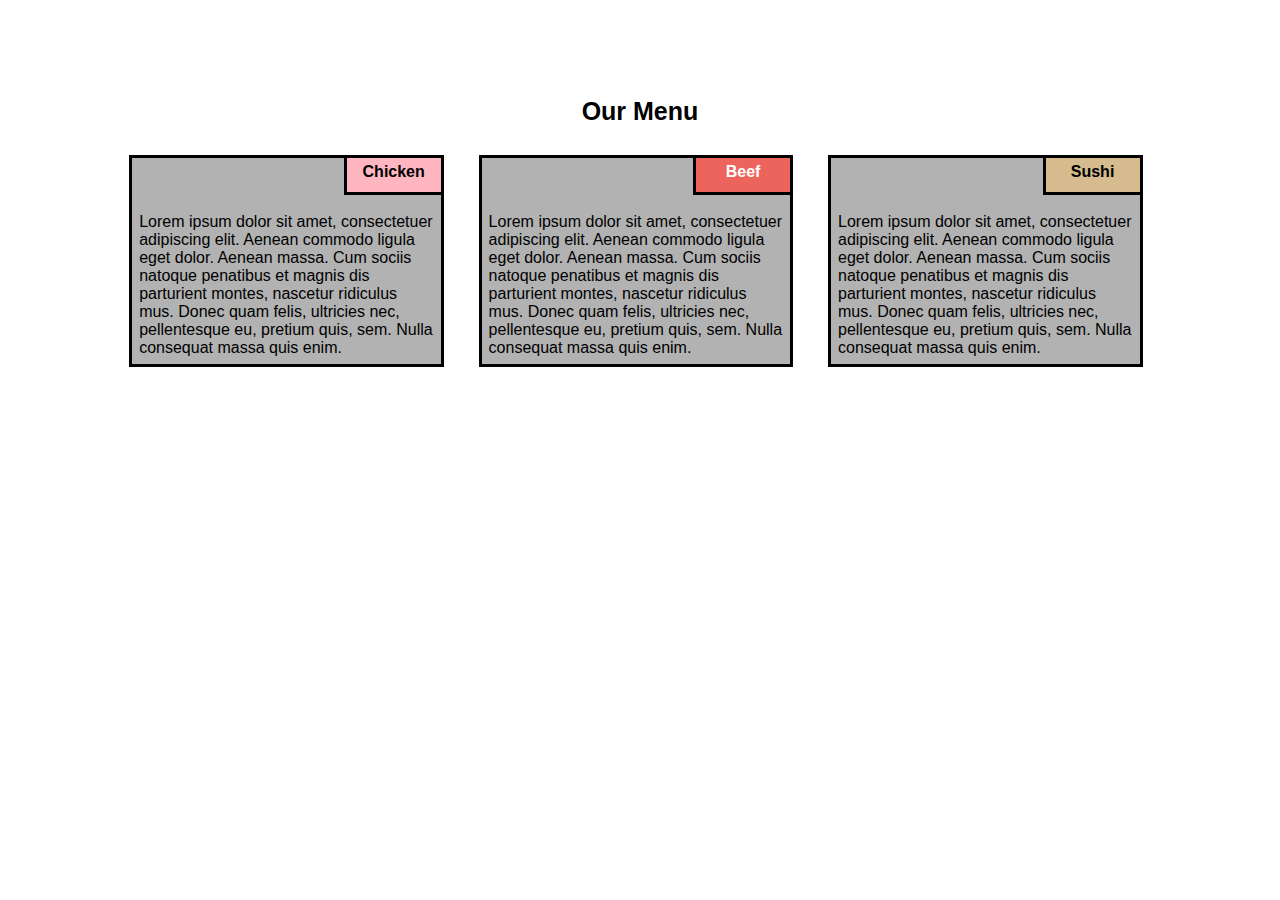
<file: module-2/index.html>
<!DOCTYPE html>
<html><head>

<title>Module 2 Assignment</title>
<meta name="viewport" content="width=device-width, initial-scale=1">
<link rel="stylesheet" type="text/css" href="styles.css">

</head>
<body>
<h1>Our Menu</h1>


<div class="innerbox">
  <div class="col-lg-4 col-md-6 col-sm-12">
      
  	<div class="box">
        
  		<p class="content-name name1">Chicken</p>
  		<p class="content">Lorem ipsum dolor sit amet, consectetuer adipiscing elit. Aenean commodo ligula eget dolor. Aenean massa. Cum sociis natoque penatibus et magnis dis parturient montes, nascetur ridiculus mus. Donec quam felis, ultricies nec, pellentesque eu, pretium quis, sem. Nulla consequat massa quis enim.</p>
  	</div>
  </div>

  <div class="col-lg-4 col-md-6 col-sm-12">
  	<div class="box">
   		<p class="content-name name2">Beef</p>
   		<p class="content">Lorem ipsum dolor sit amet, consectetuer adipiscing elit. Aenean commodo ligula eget dolor. Aenean massa. Cum sociis natoque penatibus et magnis dis parturient montes, nascetur ridiculus mus. Donec quam felis, ultricies nec, pellentesque eu, pretium quis, sem. Nulla consequat massa quis enim.</p>
  	</div>
  </div>

  <div class="col-lg-4 col-md-12 col-sm-12">
  	<div class="box">
  		<p class="content-name name3">Sushi</p>
  		<p class="content">Lorem ipsum dolor sit amet, consectetuer adipiscing elit. Aenean commodo ligula eget dolor. Aenean massa. Cum sociis natoque penatibus et magnis dis parturient montes, nascetur ridiculus mus. Donec quam felis, ultricies nec, pellentesque eu, pretium quis, sem. Nulla consequat massa quis enim.</p>
  	</div>	
      </div>
  </div>



</body></html>
</file>
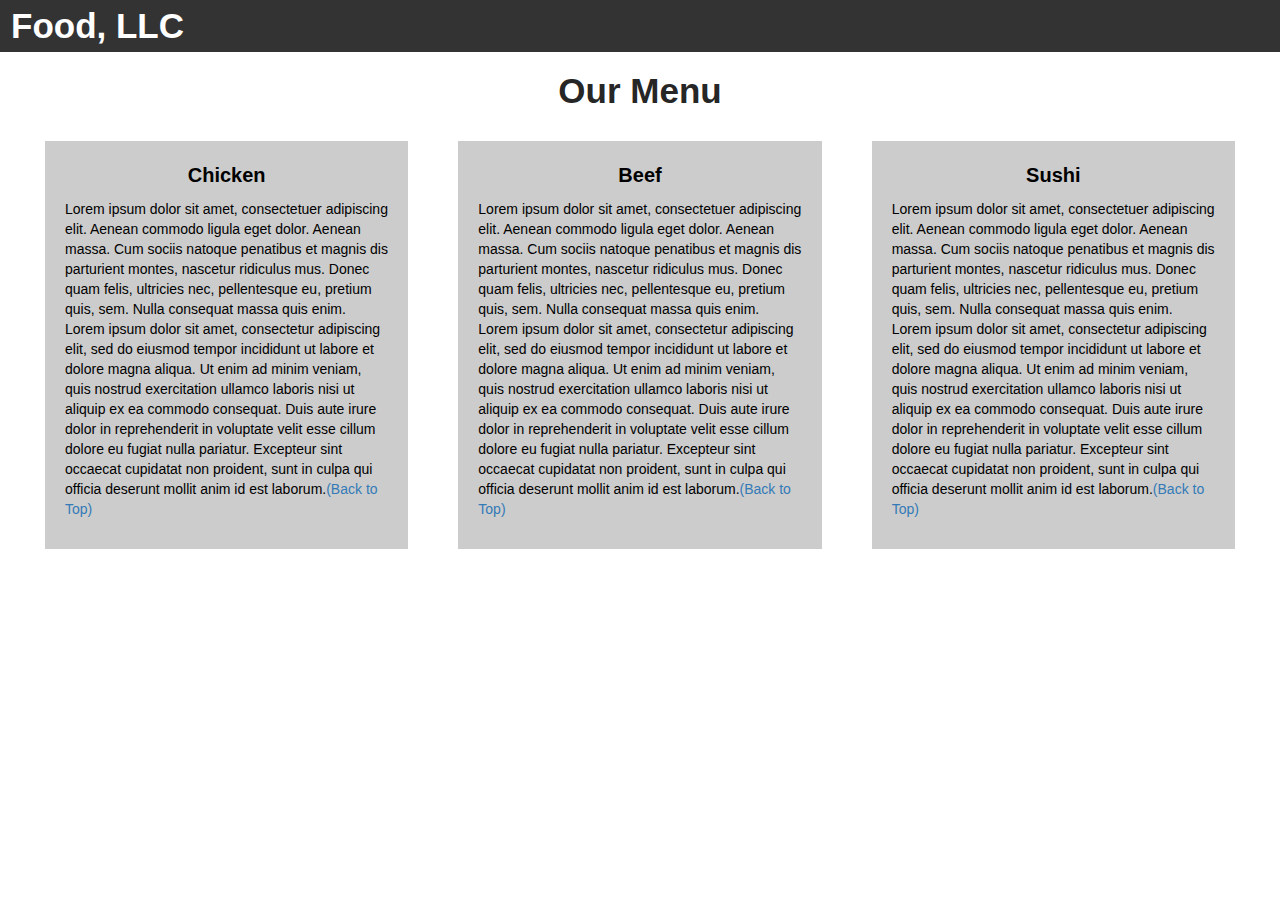
<file: module-3/index.html>
<!DOCTYPE HTML>
<html><head>

<title>Module 3 Solution</title>

  <meta name="viewport" content="width=device-width, initial-scale=1">
  <link rel="stylesheet" href="https://maxcdn.bootstrapcdn.com/bootstrap/3.3.7/css/bootstrap.min.css">
  <script src="https://ajax.googleapis.com/ajax/libs/jquery/3.3.1/jquery.min.js"></script>
  <script src="https://maxcdn.bootstrapcdn.com/bootstrap/3.3.7/js/bootstrap.min.js"></script>

<meta name="viewport" content="width=device-width, initial-scale=1"><link rel="stylesheet" type="text/css" href="styles.css"></head>






<body>


<nav class="navbar" id="top">
  <div class="container-fluid">

    <div class="navbar-header">
      <button type="button" class="navbar-toggle" data-toggle="collapse" data-target="#myNavbar">
        <span class="icon-bar"></span>
        <span class="icon-bar"></span>
        <span class="icon-bar"></span> 
      </button>
      <a class="navbar-brand" href="#">Food, LLC</a>
    </div>

    <div class="collapse" id="myNavbar">
      <ul class="nav navbar-nav visible-xs">
        <li><a class="menu-item" href="#">Chicken</a></li>
        <li><a class="menu-item" href="#">Beef</a></li> 
        <li><a class="menu-item" href="#">Sushi</a></li> 
      </ul>
    </div>

  </div>
</nav>

<h1 class="main-title">Our Menu</h1>



<div class="row">

  <div class="col-md-4 col-sm-6 col-xs-12">
    <div class="content-box">
      <p class="item-name">Chicken</p>
      <p>Lorem ipsum dolor sit amet, consectetuer adipiscing elit. Aenean commodo ligula eget dolor. Aenean massa. Cum sociis natoque penatibus et magnis dis parturient montes, nascetur ridiculus mus. Donec quam felis, ultricies nec, pellentesque eu, pretium quis, sem. Nulla consequat massa quis enim. Lorem ipsum dolor sit amet, consectetur adipiscing elit, sed do eiusmod tempor incididunt ut labore et dolore magna aliqua. Ut enim ad minim veniam, quis nostrud exercitation ullamco laboris nisi ut aliquip ex ea commodo consequat. Duis aute irure dolor in reprehenderit in voluptate velit esse cillum dolore eu fugiat nulla pariatur. Excepteur sint occaecat cupidatat non proident, sunt in culpa qui officia deserunt mollit anim id est laborum.<a href="#top">(Back to Top)</a></p>
    </div>
  </div>

  <div class="col-md-4 col-sm-6 col-xs-12">
    <div class="content-box">
      <p class="item-name">Beef</p>
      <p>Lorem ipsum dolor sit amet, consectetuer adipiscing elit. Aenean commodo ligula eget dolor. Aenean massa. Cum sociis natoque penatibus et magnis dis parturient montes, nascetur ridiculus mus. Donec quam felis, ultricies nec, pellentesque eu, pretium quis, sem. Nulla consequat massa quis enim. Lorem ipsum dolor sit amet, consectetur adipiscing elit, sed do eiusmod tempor incididunt ut labore et dolore magna aliqua. Ut enim ad minim veniam, quis nostrud exercitation ullamco laboris nisi ut aliquip ex ea commodo consequat. Duis aute irure dolor in reprehenderit in voluptate velit esse cillum dolore eu fugiat nulla pariatur. Excepteur sint occaecat cupidatat non proident, sunt in culpa qui officia deserunt mollit anim id est laborum.<a href="#top">(Back to Top)</a></p>
    </div>
  </div>


  <div class="col-md-4 col-sm-12 col-xs-12">
    <div class="content-box">
      <p class="item-name">Sushi</p>
      <p>Lorem ipsum dolor sit amet, consectetuer adipiscing elit. Aenean commodo ligula eget dolor. Aenean massa. Cum sociis natoque penatibus et magnis dis parturient montes, nascetur ridiculus mus. Donec quam felis, ultricies nec, pellentesque eu, pretium quis, sem. Nulla consequat massa quis enim. Lorem ipsum dolor sit amet, consectetur adipiscing elit, sed do eiusmod tempor incididunt ut labore et dolore magna aliqua. Ut enim ad minim veniam, quis nostrud exercitation ullamco laboris nisi ut aliquip ex ea commodo consequat. Duis aute irure dolor in reprehenderit in voluptate velit esse cillum dolore eu fugiat nulla pariatur. Excepteur sint occaecat cupidatat non proident, sunt in culpa qui officia deserunt mollit anim id est laborum.<a href="#top">(Back to Top)</a></p>
    </div>
  </div>

</div>




</body></html>
</file>
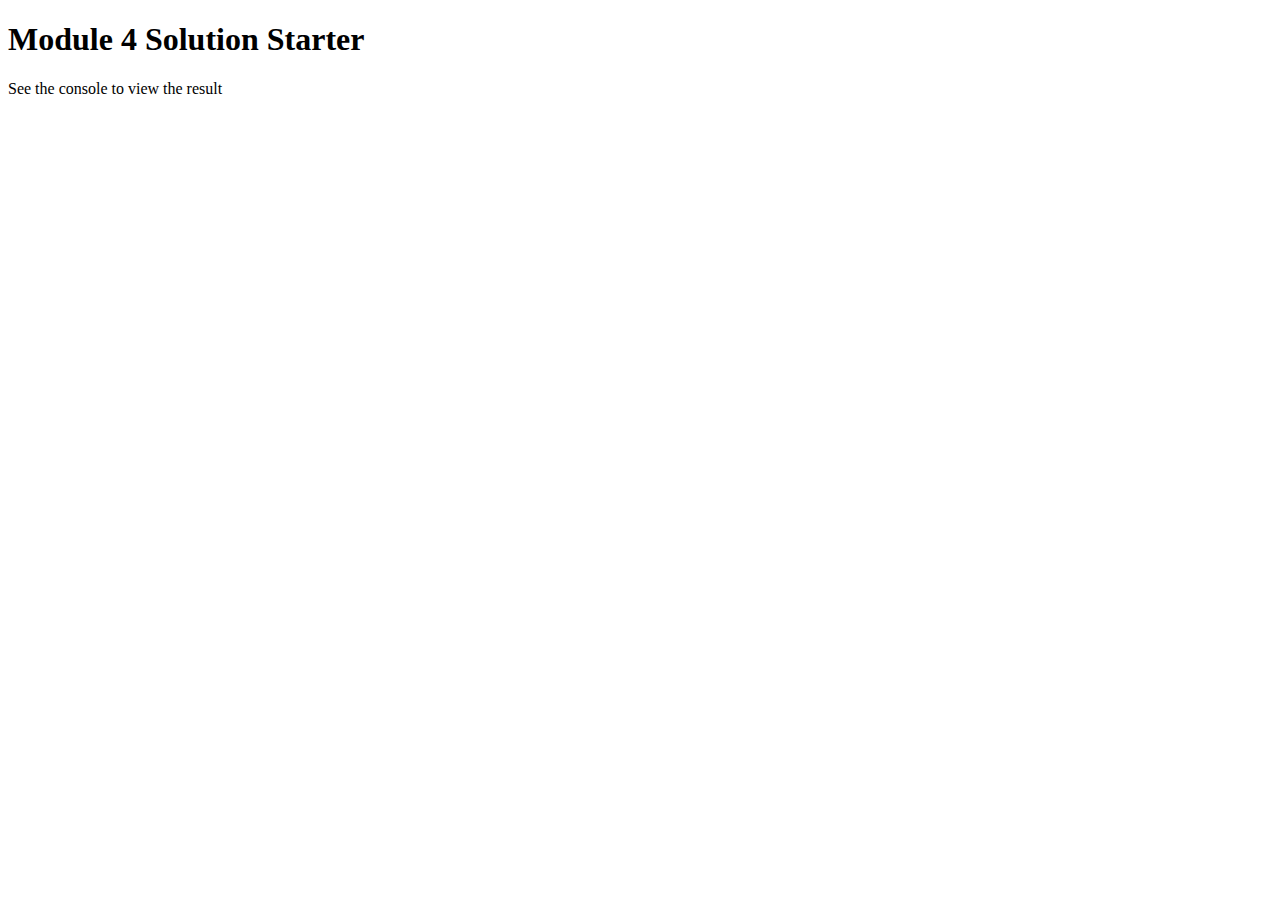
<file: module-4/index.html>
<!DOCTYPE html>
<html>
<head>
  <meta charset="utf-8">
  <title>Module 4 Assignment</title>
  <script src="SpeakHello.js"></script>
  <script src="SpeakGoodBye.js"></script>
  <script src="script.js"></script>
</head>
<body>
  <h1>Module 4 Solution Starter</h1>
<p>See the console to view the result</p>
</body>
</html>
</file>
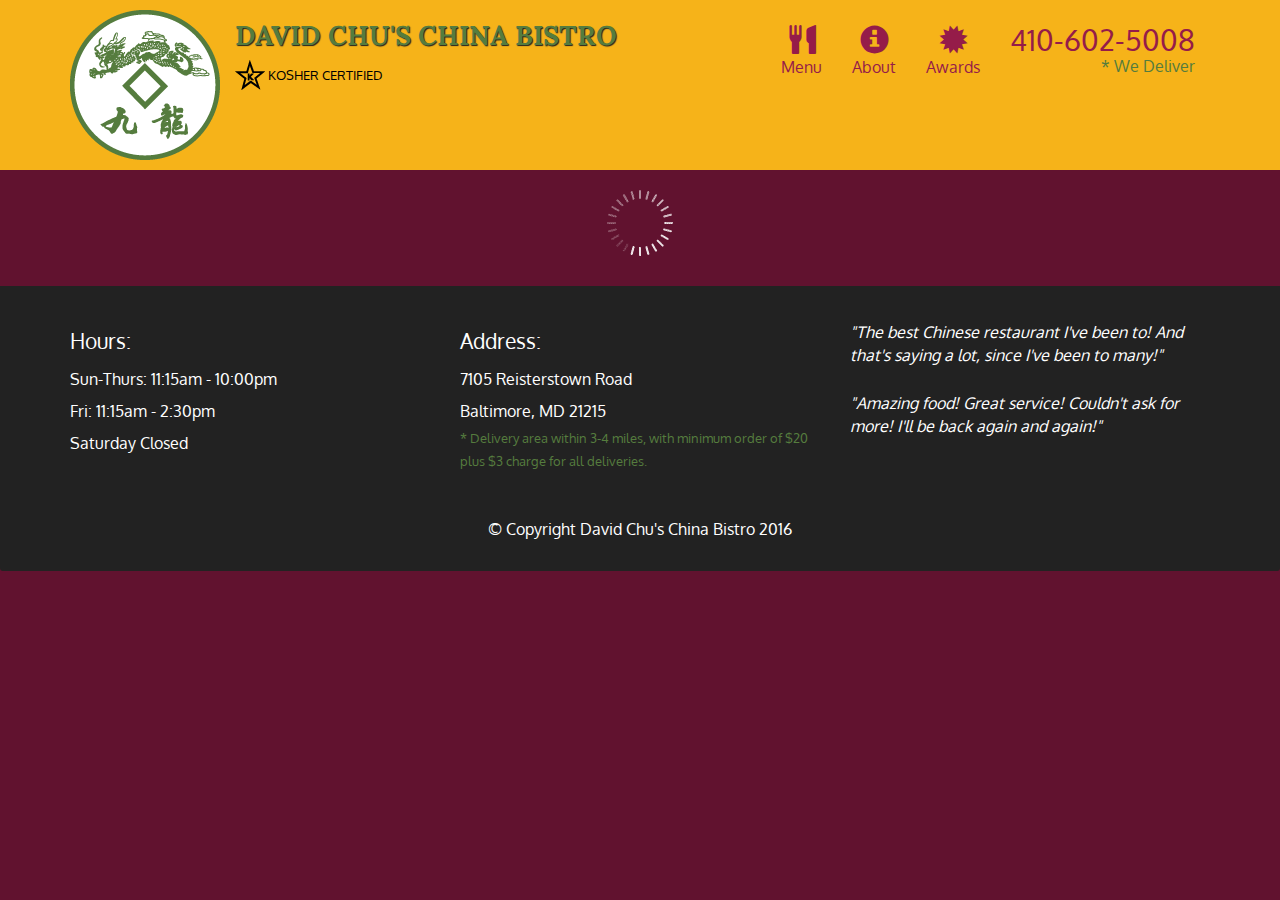
<file: module-5/index.html>
<!doctype html>
<html lang="en">
  <head>
    <meta charset="utf-8">
    <meta http-equiv="X-UA-Compatible" content="IE=edge">
    <meta name="viewport" content="width=device-width, initial-scale=1">
    <title>David Chu's China Bistro</title>
    <link rel="stylesheet" href="css/bootstrap.min.css">
    <link rel="stylesheet" href="css/styles.css">
    <link href='https://fonts.googleapis.com/css?family=Oxygen:400,300,700' rel='stylesheet' type='text/css'>
    <link href='https://fonts.googleapis.com/css?family=Lora' rel='stylesheet' type='text/css'>
  </head>
<body>
  <header>
    <nav id="header-nav" class="navbar navbar-default">
      <div class="container">
        <div class="navbar-header">
          <a href="index.html" class="pull-left visible-md visible-lg">
            <div id="logo-img" alt="Logo image"></div>
          </a>

          <div class="navbar-brand">
            <a href="index.html"><h1>David Chu's China Bistro</h1></a>
            <p>
              <img src="images/star-k-logo.png" alt="Kosher certification">
              <span>Kosher Certified</span>
            </p>
          </div>

          <button id="navbarToggle" type="button" class="navbar-toggle collapsed" data-toggle="collapse" data-target="#collapsable-nav" aria-expanded="false">
            <span class="sr-only">Toggle navigation</span>
            <span class="icon-bar"></span>
            <span class="icon-bar"></span>
            <span class="icon-bar"></span>
          </button>
        </div>
        
        <div id="collapsable-nav" class="collapse navbar-collapse">
           <ul id="nav-list" class="nav navbar-nav navbar-right">
            <li id="navHomeButton" class="visible-xs active">
              <a href="index.html">
                <span class="glyphicon glyphicon-home"></span> Home</a>
            </li>
            <li id="navMenuButton">
              <a href="#" onclick="$dc.loadMenuCategories();">
                <span class="glyphicon glyphicon-cutlery"></span><br class="hidden-xs"> Menu</a>
            </li>
            <li>
              <a href="#">
                <span class="glyphicon glyphicon-info-sign"></span><br class="hidden-xs"> About</a>
            </li>
            <li>
              <a href="#">
                <span class="glyphicon glyphicon-certificate"></span><br class="hidden-xs"> Awards</a>
            </li>
            <li id="phone" class="hidden-xs">
              <a href="tel:410-602-5008">
                <span>410-602-5008</span></a><div>* We Deliver</div>
            </li>
          </ul><!-- #nav-list -->
        </div><!-- .collapse .navbar-collapse -->
      </div><!-- .container -->
    </nav><!-- #header-nav -->
  </header>

  <div id="call-btn" class="visible-xs">
    <a class="btn" href="tel:410-602-5008">
    <span class="glyphicon glyphicon-earphone"></span>
    410-602-5008
    </a>
  </div>
  <div id="xs-deliver" class="text-center visible-xs">* We Deliver</div>

  <div id="main-content" class="container"></div>

  <footer class="panel-footer">
    <div class="container">
      <div class="row">
        <section id="hours" class="col-sm-4">
          <span>Hours:</span><br>
          Sun-Thurs: 11:15am - 10:00pm<br>
          Fri: 11:15am - 2:30pm<br>
          Saturday Closed
          <hr class="visible-xs">
        </section>
        <section id="address" class="col-sm-4">
          <span>Address:</span><br>
          7105 Reisterstown Road<br>
          Baltimore, MD 21215
          <p>* Delivery area within 3-4 miles, with minimum order of $20 plus $3 charge for all deliveries.</p>
          <hr class="visible-xs">
        </section>
        <section id="testimonials" class="col-sm-4">
          <p>"The best Chinese restaurant I've been to! And that's saying a lot, since I've been to many!"</p>
          <p>"Amazing food! Great service! Couldn't ask for more! I'll be back again and again!"</p>
        </section>
      </div>
      <div class="text-center">&copy; Copyright David Chu's China Bistro 2016</div>
    </div>
  </footer>

  <!-- jQuery (Bootstrap JS plugins depend on it) -->
  <script src="js/jquery-2.1.4.min.js"></script>
  <script src="js/bootstrap.min.js"></script>
  <script src="js/ajax-utils.js"></script>
  <script src="js/script.js"></script>
</body>
</html>
</file>
<file: module-2/styles.css>
* {
  box-sizing: border-box;
}

body{
	margin: 0;
    padding-top:80px;
  	font-family: "Comic Sans MS", cursive, sans-serif;
}
.innerbox{
  padding-left:9%;
}
.row{
  margin-top: 5%;
  margin-bottom: 5%;
}

h1 {
  margin-bottom: 15px;
  text-align: center;
  color: black;
  font-size: 25px;
}


.box{
  width: 100%;
  overflow: none;
}


.content-name{
  overflow: none;
  text-align: center;
  border: 3px solid black;
  width: 100px;
  height: 40px;
  padding: 5px;
  float: right;
  margin-right: 6%;
  margin-top: 0px;
  font-weight: bold;
  position: relative;
}

.content{
  border: 3px solid black;
  width: 90%;
  height: auto;
  margin:4%;
  color: black
  font-size: 25px;
  padding: 2%;
  padding-top: 55px;
  background-color: rgba(0,0,0,0.3);
}

.name1{
  background-color: #FFB6C1;
}

.name2{
  color: white;
  background-color: #ed645c;
}
.name3{
  background-color: #d5bb8d;
}

@media (min-width: 992px) {
  .col-lg-4 {
  	float: left;
    width: 30%;
  }
}

@media (min-width: 768px) and (max-width: 991px) {
  .col-md-6,.col-md-12 {
    float: left;
  }
  .col-md-6 {
    width: 50%;
  }
  .col-md-12 {
    margin-left: -10px;
    width: 100%;
  }
  .name3{
    margin-right: 6%;
    width: 100px;
  }
  .innerbox{
  padding-left:1%;
}
}

@media (min-width: 0px) and (max-width: 767px) {
  .col-sm-12 {
  	float: left;
    width: 100%;
  }
  .content{
    margin:2%;
  }
  .content-name{
    margin-right: 8%;
  }
  .innerbox{
  padding-left:7%;
}
}
</file>
<file: module-3/styles.css>
body{
	font-family: "Comic Sans MS", cursive, sans-serif;
}
.container-fluid{
	margin: 0;
	padding: 0;
}

.navbar{
	border-radius: 0px;
	background-color: rgba(0,0,0,0.8);
}

.navbar-brand{
	font-weight:bold;
  font-size: 35px;
  color: white;
  padding-left: 25px;
}

.navbar-brand:hover{
	color: white;
}

.nav{
	margin: 0;
	padding: 0;
}

.navbar-nav{
  font-size: 25px;
  text-align: center;
  margin: 0;
  padding: 0;
}

.navbar-toggle{
	border: 2px solid white;
	margin-right: 25px;
}

.icon-bar{
	background-color: white;
}


.main-title{
  margin-bottom: 15px;
  text-align: center;
  color: #262626;
  font-size: 35px;
  font-family: "Comic Sans MS", cursive, sans-serif;
  font-weight: bold;
}

li{
	box-sizing: border-box;
	width: 100%;
}

.menu-item{
	padding: 0;
	margin: 0;
	width: 100%;
	background-color: white;
	border-bottom: 1px solid black;
	color: black;
	display: block;
}

.menu-item:hover{
	background-color: rgba(0,0,0,0.9);
	color: rgba(0,0,0,0.4);
}



.row{
	margin: 20px;
}

.content-box{
	margin: 10px;
	width: auto;
	height: auto;
	color: black;
	background-color: rgba(0,0,0,0.2);
	font-family: "Comic Sans MS", cursive, sans-serif;
	padding: 20px;
}

.item-name{
	text-align: center;
	font-size: 20px;
	font-weight: bold;
}

#top{

}
</file>
<file: module-5/css/styles.css>
body {
  font-size: 16px;
  color: #fff;
  background-color: #61122f;
  font-family: 'Oxygen', sans-serif;
}

/** HEADER **/
#header-nav {
  background-color: #f6b319;
  border-radius: 0;
  border: 0;
}

#logo-img {
  background: url('../images/restaurant-logo_large.png') no-repeat;
  width: 150px;
  height: 150px;
  margin: 10px 15px 10px 0;
}

.navbar-brand {
  padding-top: 25px;
}
.navbar-brand h1 { /* Restaurant name */
  font-family: 'Lora', serif;
  color: #557c3e;
  font-size: 1.5em;
  text-transform: uppercase;
  font-weight: bold;
  text-shadow: 1px 1px 1px #222;
  margin-top: 0;
  margin-bottom: 0;
  line-height: .75;
}
.navbar-brand a:hover, .navbar-brand a:focus {
  text-decoration: none;
}
.navbar-brand p { /* Kosher cert */
  color: #000;
  text-transform: uppercase;
  font-size: .7em;
  margin-top: 15px;
}
.navbar-brand p span { /* Star-K */
  vertical-align: middle;
}

#nav-list {
  margin-top: 10px;
}
#nav-list a {
  color: #951C49;
  text-align: center;
}
#nav-list a:hover {
  background: #E7E7E7;
}
#nav-list a span {
  font-size: 1.8em;
}

#phone {
  margin-top: 5px;
}
#phone a { /* Phone number */
  text-align: right;
  padding-bottom: 0;
}
#phone div { /* We Deliver */
  color: #557c3e;
  text-align: right;
  padding-right: 15px;
}

.navbar-header button.navbar-toggle, .navbar-header .icon-bar {
  border: 1px solid #61122f;
}
.navbar-header button.navbar-toggle {
  clear: both;
  margin-top: -30px;
}
/* END HEADER */

/* FOOTER */
.panel-footer {
  margin-top: 30px;
  padding-top: 35px;
  padding-bottom: 30px;
  background-color: #222;
  border-top: 0;
}
.panel-footer div.row {
  margin-bottom: 35px;
}
#hours, #address {
  line-height: 2;
}
#hours > span, #address > span {
  font-size: 1.3em;
}
#address p {
  color: #557c3e;
  font-size: .8em;
  line-height: 1.8;
}
#testimonials {
  font-style: italic;
}
#testimonials p:nth-child(2) {
  margin-top: 25px;
}
/* END FOOTER */



/* HOME PAGE */
.container .jumbotron {
  box-shadow: 0 0 50px #3F0C1F;
  border: 2px solid #3F0C1F;
}

#menu-tile, #specials-tile, #map-tile {
  height: 250px;
  width: 100%;
  margin-bottom: 15px;
  position: relative;
  border: 2px solid #3F0C1F;
  overflow: hidden;
}
#menu-tile:hover, #specials-tile:hover, #map-tile:hover {
  box-shadow: 0 1px 5px 1px #cccccc;
}
#menu-tile {
  background: url('../images/menu-tile.jpg') no-repeat;
  background-position: center;
}
#specials-tile {
  background: url('../images/specials-tile.jpg') no-repeat;
  background-position: center;
}
#menu-tile span, #specials-tile span, #map-tile span {
  position: absolute;
  bottom: 0;
  right: 0;
  width: 100%;
  text-align: center;
  font-size: 1.6em;
  text-transform: uppercase;
  background-color: #000;
  color: #fff;
  opacity: .8;
}
/* END HOME PAGE */

/* MENU CATEGORIES PAGE */
.category-tile { 
  position: relative;
  border: 2px solid #3F0C1F;
  overflow: hidden;
  width: 200px;
  height: 200px;
  margin: 0 auto 15px;
}
.category-tile span {
  position: absolute;
  bottom: 0;
  right: 0;
  width: 100%;
  text-align: center;
  font-size: 1.2em;
  text-transform: uppercase;
  background-color: #000;
  color: #fff;
  opacity: .8;
}
.category-tile:hover {
  box-shadow: 0 1px 5px 1px #cccccc;
}

#menu-categories-title + div {
  margin-bottom: 50px;
}
/* END MENU CATEGORIES PAGE */

/* SINGLE CATEGORY PAGE */
.menu-item-tile {
  margin-bottom: 25px;
}
.menu-item-tile hr {
  width: 80%;
}
.menu-item-tile .menu-item-price {
  font-size: 1.1em;
  text-align: right;
  margin-top: -15px;
  margin-right: -15px;
}
.menu-item-tile .menu-item-price span {
  font-size: .6em;
}
.menu-item-photo {
  position: relative;
  border: 2px solid #3F0C1F; 
  overflow: hidden;
  padding: 0;
  margin-right: -15px;
  margin-left: auto;
  margin-bottom: 20px;
  max-width: 250px;
}
.menu-item-photo div {
  position: absolute;
  bottom: 0;
  right: 0;
  width: 80px;
  background-color: #557c3e;
  text-align: center;
}
.menu-item-description {
  padding-right: 30px;
}
h3.menu-item-title {
  margin: 0 0 10px;
}
.menu-item-details {
  font-size: .9em;
  font-style: italic;
}
/* END SINGLE CATEGORY PAGE */


/********** Large devices only **********/
@media (min-width: 1200px) {
  .container .jumbotron {
    background: url('../images/jumbotron_1200.jpg') no-repeat;
    height: 675px;
  }
}

/********** Medium devices only **********/
@media (min-width: 992px) and (max-width: 1199px) {
  /* Header */
  #logo-img {
    background: url('../images/restaurant-logo_medium.png') no-repeat;
    width: 100px;
    height: 100px;
    margin: 5px 5px 5px 0;
  }
  /* End Header */

  /* Home Page */
  .container .jumbotron {
    background: url('../images/jumbotron_992.jpg') no-repeat;
    height: 558px;
  }
  /* End Home Page */
}

/********** Small devices only **********/
@media (min-width: 768px) and (max-width: 991px) {
  /* Home Page */
  .container .jumbotron {
    background: url('../images/jumbotron_768.jpg') no-repeat;
    height: 432px;
  }
  /* End Home Page */
}

/********** Extra small devices only **********/
@media (max-width: 767px) {
  /* Header */
  .navbar-brand {
    padding-top: 10px;
    height: 80px;
  }
  .navbar-brand h1 { /* Restaurant name */
    padding-top: 10px;
    font-size: 5vw; /* 1vw = 1% of viewport width */
  }
  .navbar-brand p { /* Kosher cert */
    font-size: .6em;
    margin-top: 12px;
  }
  .navbar-brand p img { /* Star-K */
    height: 20px;
  }

  #collapsable-nav a { /* Collapsed nav menu text */
    font-size: 1.2em;
  }
  #collapsable-nav a span { /* Collapsed nav menu glyph */
    font-size: 1em;
    margin-right: 5px;
  }

  #call-btn > a {
    font-size: 1.5em;
    display: block;
    margin: 0 20px;
    padding: 10px;
    border: 2px solid #fff;
    background-color: #f6b319;
    color: #951c49;
  }
  #xs-deliver {
    margin-top: 5px;
    font-size: .7em;
    letter-spacing: .1em;
    text-transform: uppercase;
  }
  /* End Header */

  /* Footer */
  .panel-footer section {
    margin-bottom: 30px;
    text-align: center;
  }
  .panel-footer section:nth-child(3) {
    margin-bottom: 0; /* margin already exists on the whole row */
  }
  .panel-footer section hr {
    width: 50%;
  }
  /* End Footer */

  /* Home Page */
  .container .jumbotron {
    margin-top: 30px;
    padding: 0;
  }
  #menu-tile, #specials-tile {
    width: 360px;
    margin: 0 auto 15px;
  }

  .menu-item-photo {
    margin-right: auto;
  }
  .menu-item-tile .menu-item-price {
    text-align: center;
  }
  .menu-item-description {
    text-align: center;;
  }
}


/********** Super extra small devices Only :-) (e.g., iPhone 4) **********/
@media (max-width: 479px) {
  /* Header */
  .navbar-brand h1 { /* Restaurant name */
    padding-top: 5px;
    font-size: 6vw;
  }
  /* End Header */
  
  /* Home page */
  #menu-tile, #specials-tile {
    width: 280px;
    margin: 0 auto 15px;
  }

  .col-xxs-12 {
    position: relative;
    min-height: 1px;
    padding-right: 15px;
    padding-left: 15px;
    float: left;
    width: 100%;
  }
}
</file>
